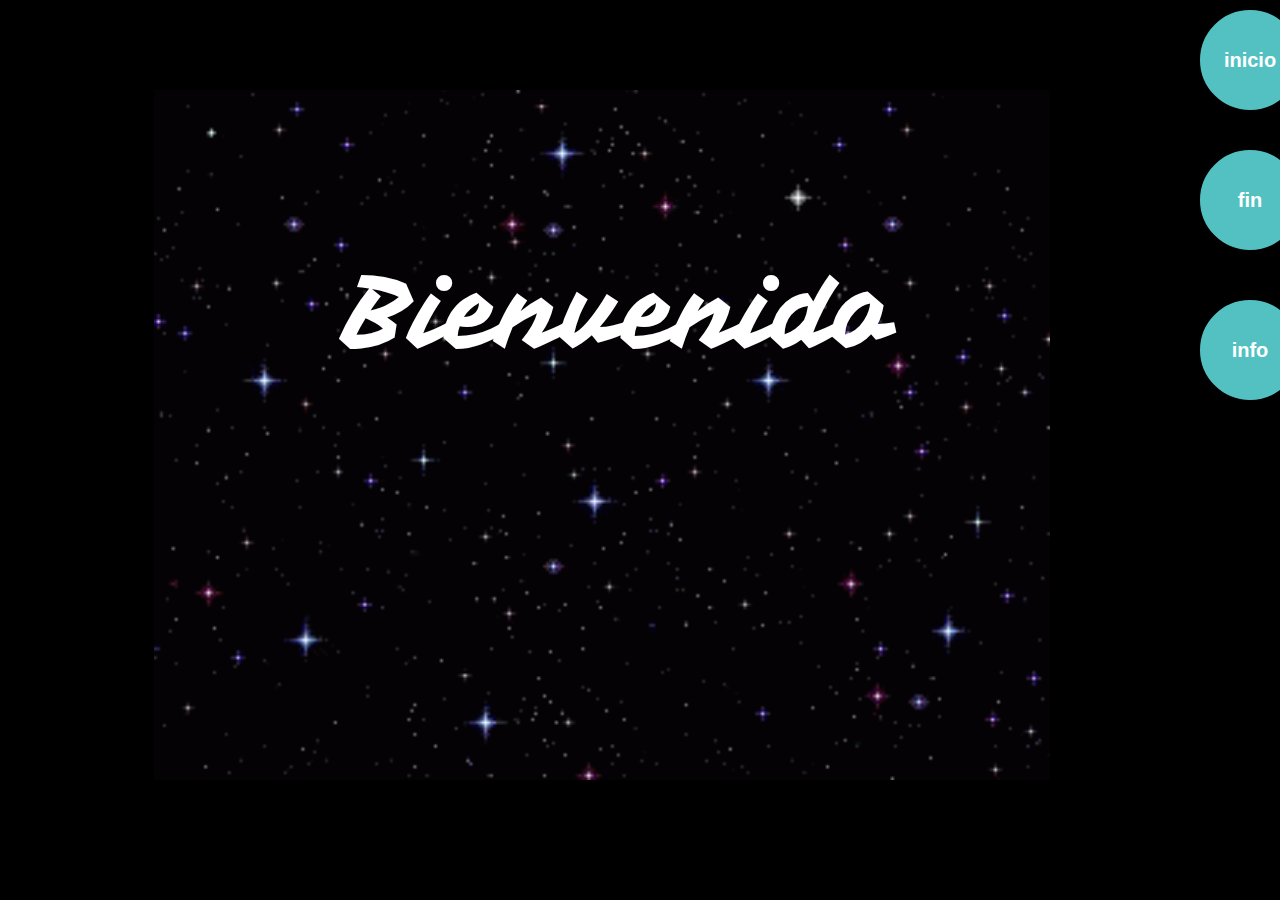
<file: index.html>
<!DOCTYPE html>
<html>
<head>
	<link rel="stylesheet" type="text/css" href="css.css">
	<link href="https://fonts.googleapis.com/css2?family=Vampiro+One&display=swap" rel="stylesheet">

	<title>hola</title>
</head>
<body bgcolor="#000000">

<div class="ci"><center><div class="sci"><font color="white"> Bienvenido</font></center></div> </div>
<a href="escena1.html"><button class="b1">inicio</button></a>
<a href="fin.html"><button class="b2">fin</button></a>
<a href="info.html"><button class="b3">info</button></a>

</body>
</html>
</file>
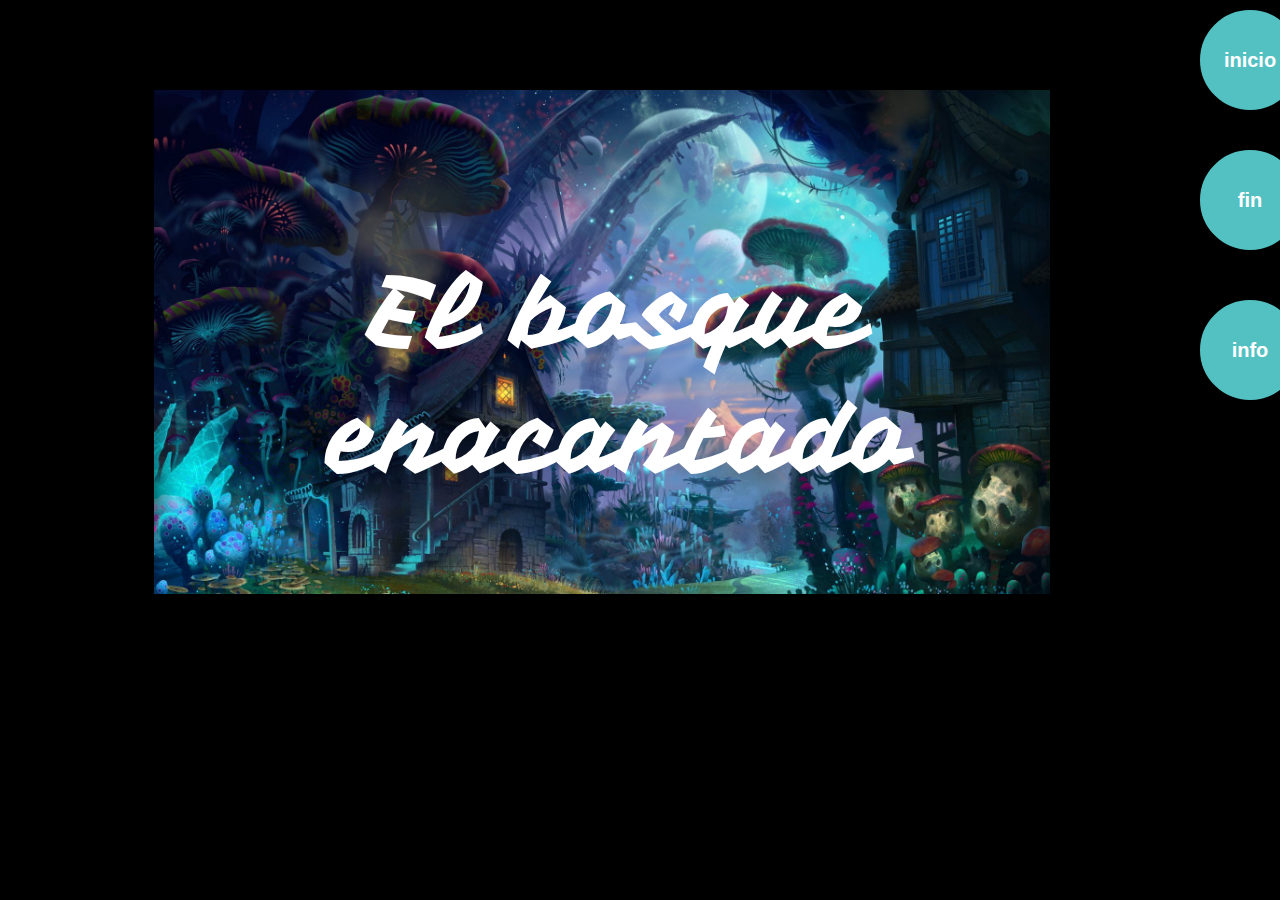
<file: escena1.html>
<!DOCTYPE html>
<html>
<head>
	<link rel="stylesheet" type="text/css" href="css.css">
	<link href="https://fonts.googleapis.com/css2?family=Vampiro+One&display=swap" rel="stylesheet">

	<title>hola</title>
</head>
<body bgcolor="#000000">

<div class="cie1"><center><div class="sci"><font color="white">El bosque enacantado</font></center></div> </div>
<a href="escena1.html"><button class="b1">inicio</button></a>
<a href="fin.html"><button class="b2">fin</button></a>
<a href="info.html"><button class="b3">info</button></a>

</body>
</html>
</file>
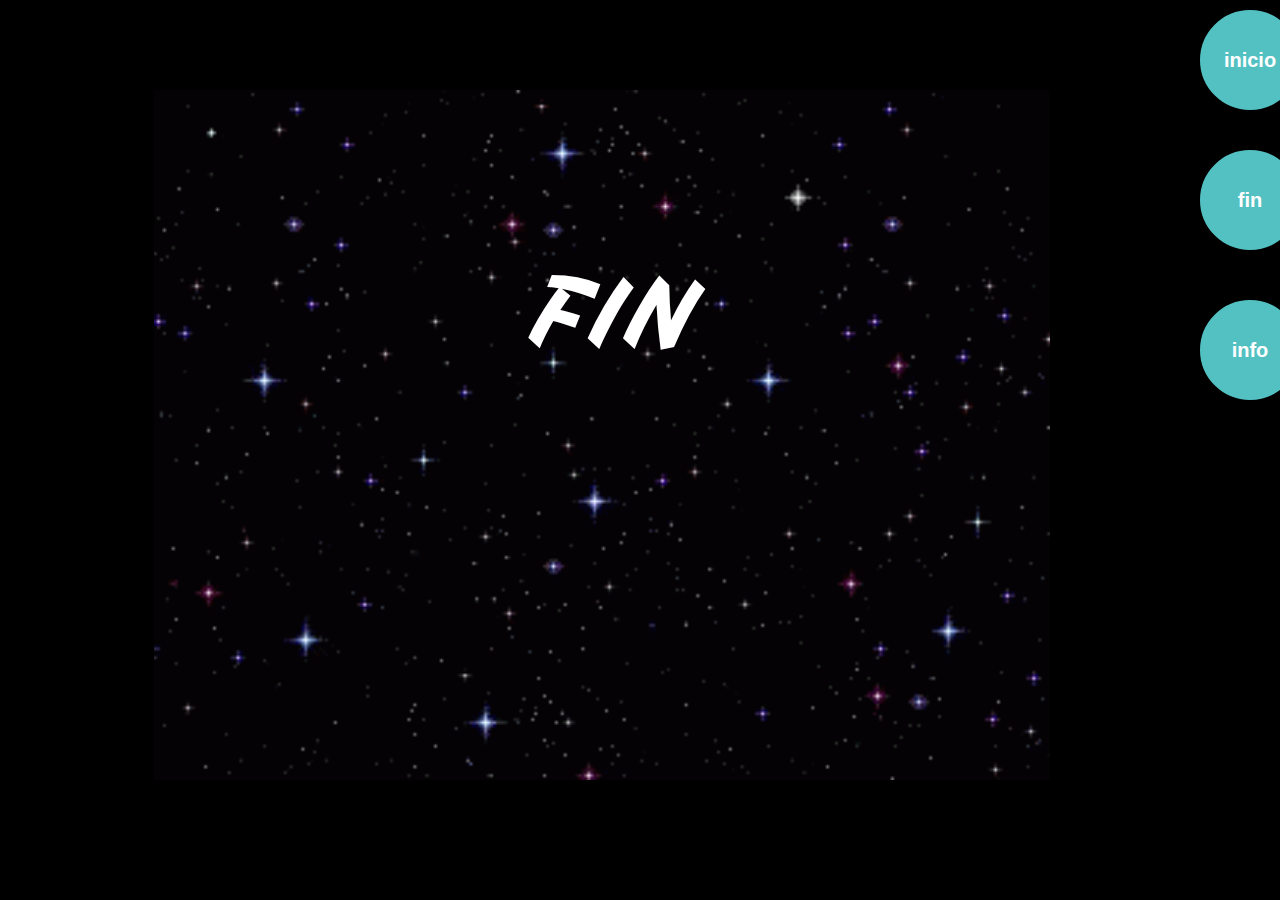
<file: fin.html>
<!DOCTYPE html>
<html>
<head>
	<link rel="stylesheet" type="text/css" href="css.css">
	<link href="https://fonts.googleapis.com/css2?family=Vampiro+One&display=swap" rel="stylesheet">

	<title>hola</title>
</head>
<body bgcolor="#000000">

<div class="ci"><center><div class="sci"><font color="white">FIN</font></center></div> </div>
<a href="escena1.html"><button class="b1">inicio</button></a>
<a href="fin.html"><button class="b2">fin</button></a>
<a href="info.html"><button class="b3">info</button></a>

</body>
</html>
</file>
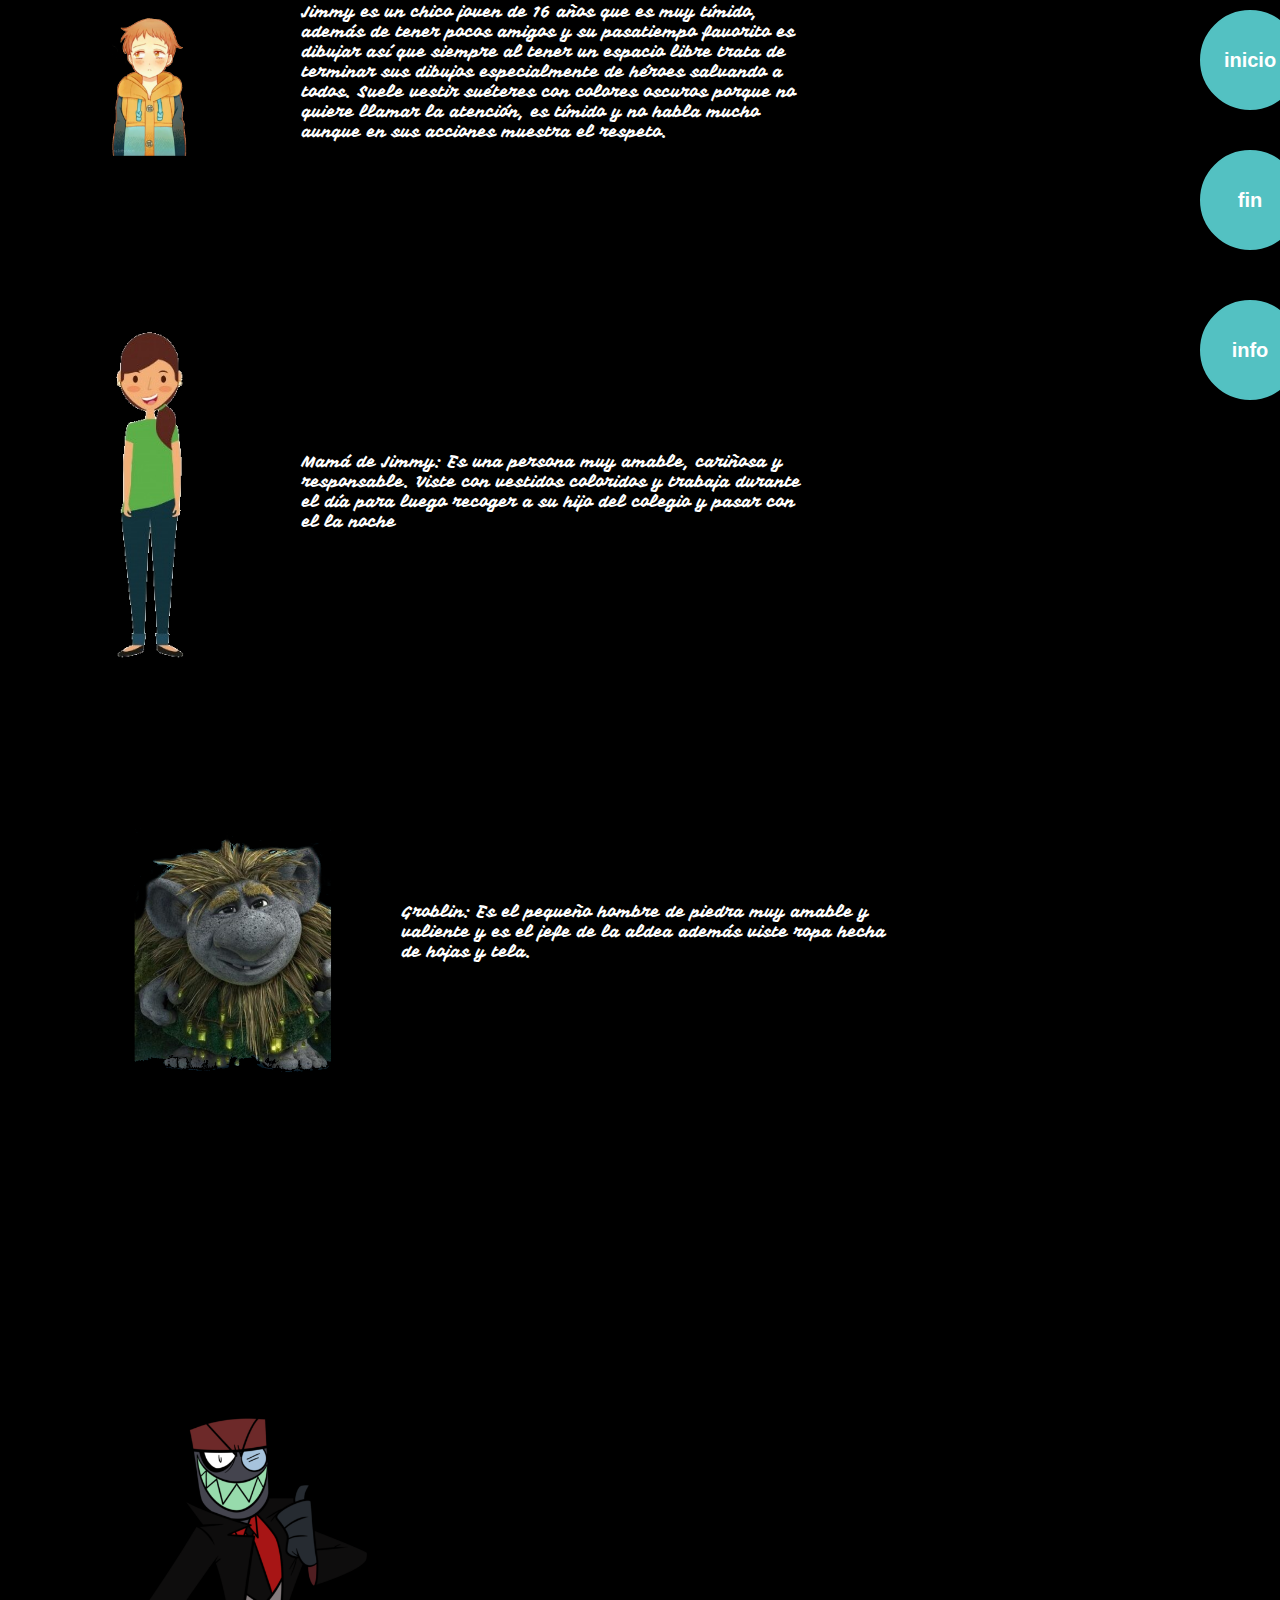
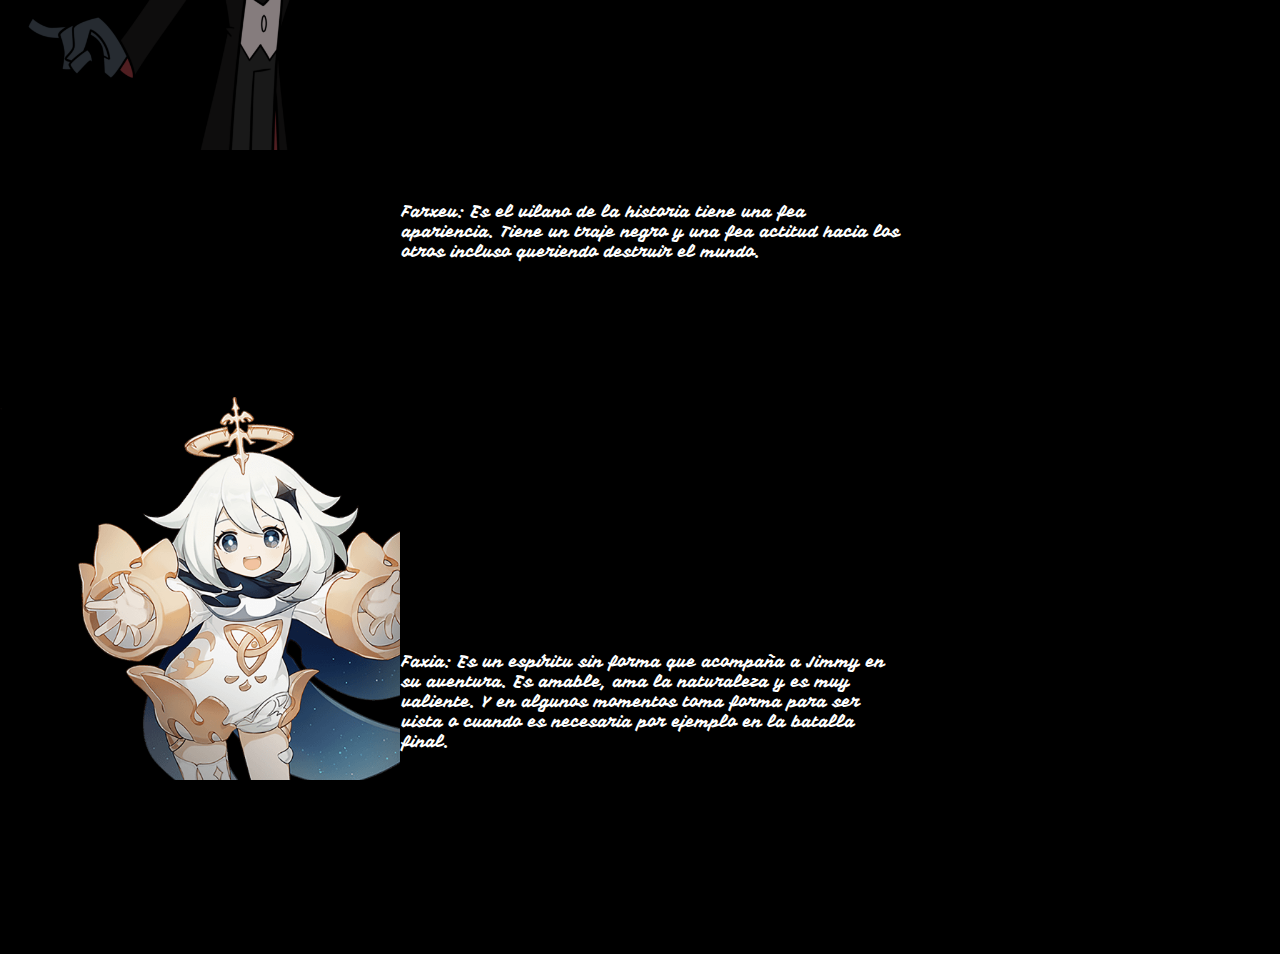
<file: info.html>
<!DOCTYPE html>
<html>
<head>
	<link rel="stylesheet" type="text/css" href="css.css">
	<link href="https://fonts.googleapis.com/css2?family=Vampiro+One&display=swap" rel="stylesheet">

	<title>hola</title>
</head>
<body bgcolor="#000000">

<div class="cf1"><center><div class="sci"><font color="white"></font></center></div> </div>
<div class="cf1s"><font color="white">Jimmy es un chico joven de 16 años que es muy tímido, además de tener pocos
amigos y su pasatiempo favorito es dibujar así que siempre al tener un espacio
libre trata de terminar sus dibujos especialmente de héroes salvando a todos.
Suele vestir suéteres con colores oscuros porque no quiere llamar la atención,
es tímido y no habla mucho aunque en sus acciones muestra el respeto.</font></div>
<div class="cf2"><center><div class="sci"><font color="white"></font></center></div> </div>
<div class="cf2s"><font color="white">Mamá de Jimmy: Es una persona muy amable, cariñosa y responsable. Viste con vestidos coloridos y trabaja durante el día para luego recoger a su hijo del
colegio y pasar con el la noche</font></div>
<div class="cf3"><center><div class="sci"><font color="white"></font></center></div> </div>
<div class="cf3s"><font color="white">Groblin: Es el pequeño hombre de piedra muy amable y valiente y es el jefe de la aldea además viste ropa hecha de hojas y tela.</font></div>
<div class="cf4"><center><div class="sci"><font color="white"></font></center></div> </div>
<div class="cf4s"><font color="white">Farxeu: Es el vilano de la historia tiene una fea apariencia. Tiene un traje negro y una fea actitud hacia los otros incluso queriendo destruir el mundo.</font></div>
<div class="cf5"><center><div class="sci"><font color="white"></font></center></div> </div>
<div class="cf5s"><font color="white">Faxia: Es un espíritu sin forma que acompaña a Jimmy en su aventura. Es amable, ama la naturaleza y es muy valiente. Y en algunos momentos toma
forma para ser vista o cuando es necesaria por ejemplo en la batalla final.</font></div>
<a href="escena1.html"><button class="b1">inicio</button></a>
<a href="fin.html"><button class="b2">fin</button></a>
<a href="info.html"><button class="b3">info</button></a>

</body>
</html>
</file>
<file: css.css>
.ci{
	background-image: url(estrellas.gif);
	background-repeat: no-repeat;
	background-size: 100%;
	width: 70%;
	height: 80%;
	position: absolute;
	left: 12%;
	top: 10%;

}
.sci{
	font-size:100px;
	position: relative;
	left: 2%;
	top: 160px;
	font-family: 'Vampiro One', cursive;

}
.b1{
 	position: absolute;
	top: 10px;
	left: 1200px;
	width: 100px;
	height: 100px;
	    text-decoration: none;
    padding: 10px;
    font-weight: 600;
    font-size: 20px;
    color: #ffffff;
    background-color: #53C1C2;
    border-radius: 60px;
    border: 2px solid #53C1C2;
}
.b2{
	position: absolute;
	top: 150px;
	left: 1200px;
	width: 100px;
	height: 100px;
	    text-decoration: none;
    padding: 10px;
    font-weight: 600;
    font-size: 20px;
    color: #ffffff;
    background-color: #53C1C2;
    border-radius: 60px;
    border: 2px solid #53C1C2;
}
.b3{
	position: absolute;
	top: 300px;
	left: 1200px;
	width: 100px;
	height: 100px;
	    text-decoration: none;
    padding: 10px;
    font-weight: 600;
    font-size: 20px;
    color: #ffffff;
    background-color: #53C1C2;
    border-radius: 60px;
    border: 2px solid #53C1C2;
}
.cie1{
	background-image: url(fondo.jpg);
	background-repeat: no-repeat;
	background-size: 100%;
	width: 70%;
	height: 80%;
	position: absolute;
	left: 12%;
	top: 10%;

}
.cf1{

	background-image: url(chico.png);
	background-repeat: no-repeat;
	background-size: 100%;
	width: 300px;
	height: 700px;
	position: absolute;
	left: 0%;
	top: 0%;

}
.cf1s{


	background-repeat: no-repeat;
	background-size: 100%;
	width: 500px;
	height: 300px;
	position: absolute;
	left: 300px;
	top: 0%;
	border: 2px black solid;
	font-family: 'Vampiro One', cursive;
	color: white;

}
.cf2{

	background-image: url(l.png);
	background-repeat: no-repeat;
	background-size: 100%;
	width: 300px;
	height: 400px;
	position: absolute;
	left: 0%;
	top: 30%;

}
.cf2s{


	background-repeat: no-repeat;
	background-size: 100%;
	width: 500px;
	height: 300px;
	position: absolute;
	left: 300px;
	top: 50%;
	border: 2px black solid;
	font-family: 'Vampiro One', cursive;
	color: white;

}
.cf3{

	background-image: url(g.png);
	background-repeat: no-repeat;
	background-size: 500px;
	width: 400px;
	height: 400px;
	position: absolute;
	left: 0%;
	top: 90%;

}
.cf3s{


	background-repeat: no-repeat;
	background-size: 100%;
	width: 500px;
	height: 300px;
	position: absolute;
	left: 400px;
	top: 100%;
	border: 2px black solid;
	font-family: 'Vampiro One', cursive;
	color: white;

}
.cf4{

	background-image: url(v.png);
	background-repeat: no-repeat;
	background-size: 100%;
	width: 400px;
	height: 400px;
	position: absolute;
	left: 0%;
	top: 150%;

}
.cf4s{


	background-repeat: no-repeat;
	background-size: 100%;
	width: 500px;
	height: 300px;
	position: absolute;
	left: 400px;
	top: 200%;
	border: 2px black solid;
	font-family: 'Vampiro One', cursive;
	color: white;

}
.cf5{

	background-image: url(p.png);
	background-repeat: no-repeat;
	background-size: 500px;
	width: 400px;
	height: 400px;
	position: absolute;
	left: 0%;
	top: 220%;

}
.cf5s{


	background-repeat: no-repeat;
	background-size: 100%;
	width: 500px;
	height: 300px;
	position: absolute;
	left: 400px;
	top: 250%;
	border: 2px black solid;
	font-family: 'Vampiro One', cursive;
	color: white;

}
</file>
